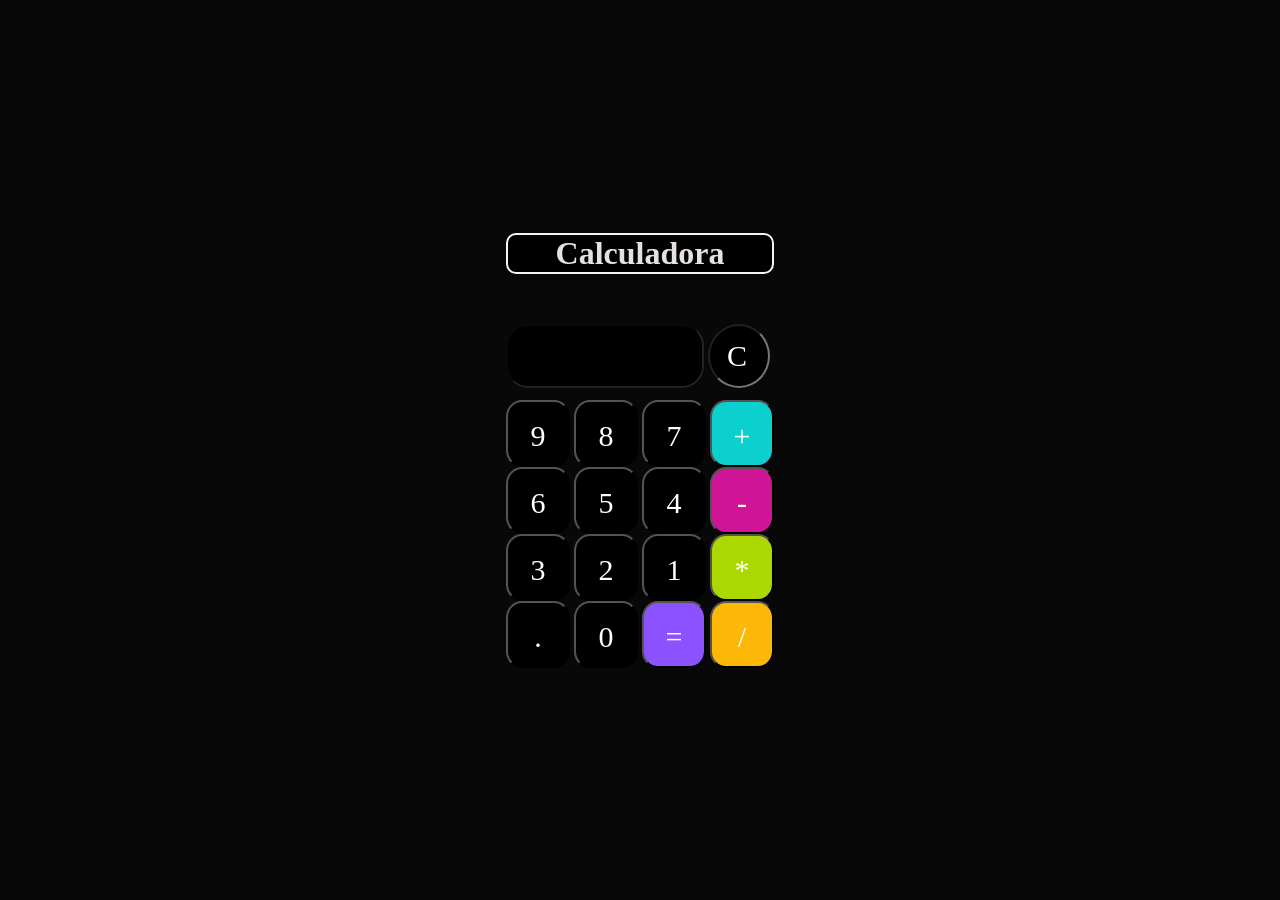
<file: index.html>
<!DOCTYPE html>
<html lang="pt-br">
<head>
    <meta charset="UTF-8">
    <meta name="viewport" content="width=device-width, initial-scale=1.0">
    <link rel="stylesheet" href="style.css">
    <title>Calculadora</title>
</head>
<body>
    <div class="main">
        <form action="" name="Calculador">
            <div class="nome">
                <h1>Calculadora</h1>
            </div>
            <input type="text" class="text maincolor" name="texte1" disabled>
            <input type="text" class="text1 maincolor" name="text12" value="C" onclick="location. reload()"><br>

            <input type="button" class="num maincolor" name="btn9" value="9" onclick="displaynum(btn9.value)">
            <input type="button" class="num maincolor" name="btn8" value="8" onclick="displaynum(btn8.value)">
            <input type="button" class="num maincolor" name="btn7" value="7" onclick="displaynum(btn7.value)">
            <input type="button" class="num blue" name="addbtn" value="+" onclick="displaynum(addbtn.value)"><br>

            <input type="button" class="num maincolor" name="btn6" value="6" onclick="displaynum(btn6.value)">
            <input type="button" class="num maincolor" name="btn5" value="5" onclick="displaynum(btn5.value)">
            <input type="button" class="num maincolor" name="btn4" value="4" onclick="displaynum(btn4.value)">
            <input type="button" class="num pin" name="subbtn" value="-" onclick="displaynum(subbtn.value)"><br>

            <input type="button" class="num maincolor" name="btn3" value="3" onclick="displaynum(btn3.value)">
            <input type="button" class="num maincolor" name="btn2" value="2" onclick="displaynum(btn2.value)">
            <input type="button" class="num maincolor" name="btn1" value="1" onclick="displaynum(btn1.value)">
            <input type="button" class="num gre" name="mulbtn" value="*" onclick="displaynum(mulbtn.value)"><br>

            <input type="button" class="num maincolor" name="dot" value="." onclick="displaynum(dot.value)">
            <input type="button" class="num maincolor" name="btn0" value="0" onclick="displaynum(btn0.value)">
            <input type="button" class="num pur" name="eqlbtn" value="=" onclick="displaynum(eqlbtn.value)">
            <input type="button" class="num ora" name="divbtn" value="/" onclick="displaynum(divbtn.value)"><br>
        </form>
    </div>
</body>

<script src="script.js"></script>

</html>
</file>
<file: style.css>
*{
    margin: 0;
    padding: 0;
}

body{
    width: 100%;
    height: 100vh;
    display: flex;
    align-items: center;
    justify-content: center;
    background-color: rgb(8, 8, 8);
}
.nome{
    font-family: 'Bebas Neue', cursive;
    color: #e6dfe4;
    position: relative;
    margin-bottom: 50px;
    border: 2px solid #f6f3f3; /* Cor da borda */
    border-radius: 10px;
    background-color: rgb(0, 0, 0);; /* Cor do fundo da calculadora */
    box-shadow: 0 4px 8px rgba(0, 0, 0, 0.1);
    text-align: center; /* Centraliza o conteúdo */
}
   


input{
    color: #fff;
    padding: 17px;
    outline: none;
    font-size: 30px;
    font-family: 'Bebas Neue', cursive;
    border-radius: 25%;
}

.num{
    width: 64px;
    height: 67px;
}

.text{
    width: 160px;
    height: 26px;
    border-radius: 22px;
    letter-spacing: 5px;
    text-align: center;
    margin-bottom: 12px;
    cursor: pointer;
}

.text1{
    width: 24px;
    height: 26px;
    border-radius: 50%;
    letter-spacing: 5px;
    margin-bottom: 12px;
}

main{
    display: inline-block;
}

.maincolor{
    background-color: black;
}

.blue{
    background-color: #0cd0cd;
}

.pin{
    background-color: #cf1596;
}

.gre{
    background-color: #aad800;
}

.pur{
    background-color: #8c52ff;
}

.ora{
    background-color: #fcb707;
}
</file>
